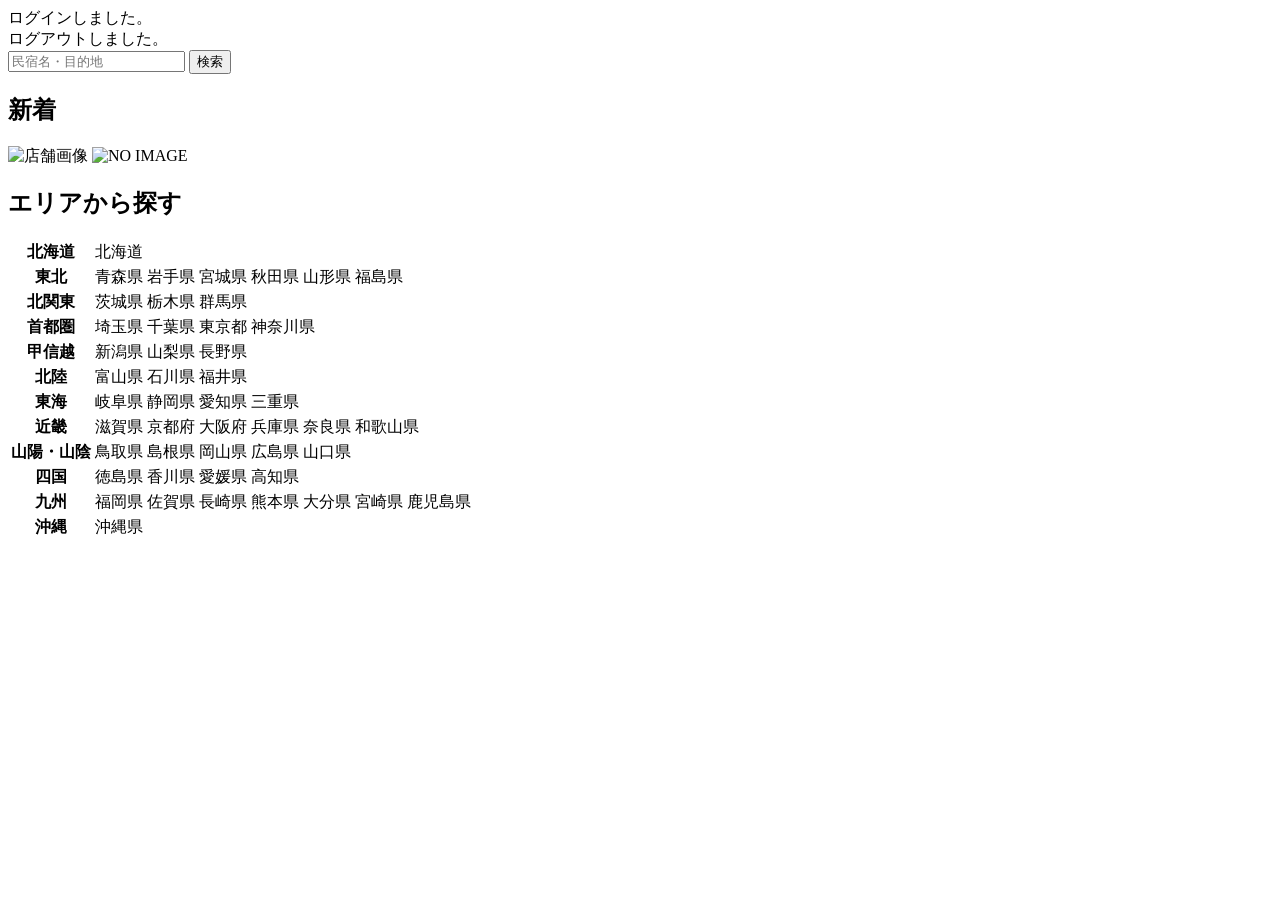
<file: main/resources/templates/index.html>
<!DOCTYPE html>
<html xmlns:th="https://www.thymeleaf.org" xmlns:sec="http://www.thymeleaf.org/extras/spring-security">
	<head>
		<div th:replace="~{fragment :: meta}"></div>
		
		<div th:replace="~{fragment :: styles}"></div>
		
		<title>SAMURAI Travel</title>
	</head>
	<body>
		<div class="samuraitravel-wrapper">
			<!-- ヘッダー -->
			<div th:replace="~{fragment :: header}"></div>
			
			<main>
				<div class="container pt-4 pb-5 samuraitravel-container">
					<div th:if="${param.loggedIn}" class="alert alert-info">
						ログインしました。
					</div>
					
					<div th:if="${param.loggedOut}" class="alert alert-info">
						ログアウトしました。
					</div>
					
					<div th:if="${successMessage}" class="alert alert-info">
						<span th:text="${successMessage}"></span>
					</div>
					
					<div class="d-flex justify-content-center">                                            
                         <form method="get" th:action="@{/houses}" class="mb-5 samuraitravel-search-form">
                             <div class="input-group">
                                 <input type="text" class="form-control" name="keyword" th:value="${keyword}" placeholder="民宿名・目的地">
                                 <button type="submit" class="btn text-white shadow-sm samuraitravel-btn">検索</button> 
                             </div>               
                         </form>                        
                     </div>                                                                                                  
                                                      
                     <h2 class="text-center mb-3">新着</h2>
                     <div class="row row-cols-lg-5 row-cols-2 g-3 mb-5">                                        
                         <div class="col" th:each="newHouse : ${newHouses}">
                             <a th:href="@{/houses/__${newHouse.getId()}__}" class="link-dark samuraitravel-card-link">
                                 <div class="card h-100">                                                                        
                                     <img th:if="${newHouse.getImageName()}" th:src="@{/storage/__${newHouse.getImageName()}__}" class="card-img-top samuraitravel-vertical-card-image" alt="店舗画像">                                     
                                     <img th:unless="${newHouse.getImageName()}" th:src="@{/images/noImage.png}" class="card-img-top samuraitravel-vertical-card-image" alt="NO IMAGE">                                                                                                                        
                                     <div class="card-body">                                    
                                         <h3 class="card-title" th:text="${newHouse.getName()}"></h3>
                                         <p class="card-text mb-1">
                                             <small class="text-muted" th:text="${newHouse.getAddress()}"></small>                                            
                                         </p>
                                         <p class="card-text">
                                             <span th:text="${#numbers.formatInteger(newHouse.getPrice(), 1, 'COMMA') + '円 / 泊'}"></span>                                            
                                         </p>                                    
                                     </div>
                                 </div>    
                             </a>            
                         </div>                                               
                     </div>
                     
                     <div class="row justify-content-center">
                         <div class="col-xl-5 col-lg-6 col-md-8">                    
                     
                             <h2 class="text-center mb-3">エリアから探す</h2>                                        
                              
                             <table class="table">
                                 <tbody>                                                     
                                     <tr>
                                         <th>北海道</th>
                                         <td>
                                             <a th:href="@{/houses?area=北海道}">北海道</a>
                                         </td>                                     
                                     </tr>  
                                     <tr>
                                         <th>東北</th>
                                         <td>
                                             <a th:href="@{/houses?area=青森県}" class="me-2">青森県</a>
                                             <a th:href="@{/houses?area=岩手県}" class="me-2">岩手県</a>
                                             <a th:href="@{/houses?area=宮城県}" class="me-2">宮城県</a>
                                             <a th:href="@{/houses?area=秋田県}" class="me-2">秋田県</a>
                                             <a th:href="@{/houses?area=山形県}" class="me-2">山形県</a>
                                             <a th:href="@{/houses?area=福島県}">福島県</a>
                                         </td>                                     
                                     </tr>  
                                     <tr>
                                         <th>北関東</th>
                                         <td>
                                             <a th:href="@{/houses?area=茨城県}" class="me-2">茨城県</a>
                                             <a th:href="@{/houses?area=栃木県}" class="me-2">栃木県</a>
                                             <a th:href="@{/houses?area=群馬県}">群馬県</a>                                    
                                         </td>                                     
                                     </tr>  
                                     <tr>
                                         <th>首都圏</th>
                                         <td>
                                             <a th:href="@{/houses?area=埼玉県}" class="me-2">埼玉県</a>
                                             <a th:href="@{/houses?area=千葉県}" class="me-2">千葉県</a>
                                             <a th:href="@{/houses?area=東京都}" class="me-2">東京都</a>
                                             <a th:href="@{/houses?area=神奈川県}">神奈川県</a>
                                         </td>                                     
                                     </tr>  
                                     <tr>
                                         <th>甲信越</th>
                                         <td>
                                             <a th:href="@{/houses?area=新潟県}" class="me-2">新潟県</a>
                                             <a th:href="@{/houses?area=山梨県}" class="me-2">山梨県</a>
                                             <a th:href="@{/houses?area=長野県}">長野県</a>
                                         </td>                                     
                                     </tr>  
                                     <tr>
                                         <th>北陸</th>
                                         <td>
                                             <a th:href="@{/houses?area=富山県}" class="me-2">富山県</a>
                                             <a th:href="@{/houses?area=石川県}" class="me-2">石川県</a>
                                             <a th:href="@{/houses?area=福井県}">福井県</a>
                                         </td>                                     
                                     </tr>  
                                     <tr>
                                         <th>東海</th>
                                         <td>
                                             <a th:href="@{/houses?area=岐阜県}" class="me-2">岐阜県</a>
                                             <a th:href="@{/houses?area=静岡県}" class="me-2">静岡県</a>
                                             <a th:href="@{/houses?area=愛知県}" class="me-2">愛知県</a>
                                             <a th:href="@{/houses?area=三重県}">三重県</a>
                                         </td>                                     
                                     </tr>  
                                     <tr>
                                         <th>近畿</th>
                                         <td>
                                             <a th:href="@{/houses?area=滋賀県}" class="me-2">滋賀県</a>
                                             <a th:href="@{/houses?area=京都府}" class="me-2">京都府</a>
                                             <a th:href="@{/houses?area=大阪府}" class="me-2">大阪府</a>
                                             <a th:href="@{/houses?area=兵庫県}" class="me-2">兵庫県</a>
                                             <a th:href="@{/houses?area=奈良県}" class="me-2">奈良県</a>
                                             <a th:href="@{/houses?area=和歌山県}">和歌山県</a>
                                         </td>                                     
                                     </tr>  
                                     <tr>
                                         <th>山陽・山陰</th>
                                         <td>
                                             <a th:href="@{/houses?area=鳥取県}" class="me-2">鳥取県</a>
                                             <a th:href="@{/houses?area=島根県}" class="me-2">島根県</a>
                                             <a th:href="@{/houses?area=岡山県}" class="me-2">岡山県</a>
                                             <a th:href="@{/houses?area=広島県}" class="me-2">広島県</a>
                                             <a th:href="@{/houses?area=山口県}">山口県</a>
                                         </td>                                     
                                     </tr>  
                                     <tr>
                                         <th>四国</th>
                                         <td>
                                             <a th:href="@{/houses?area=徳島県}" class="me-2">徳島県</a>
                                             <a th:href="@{/houses?area=香川県}" class="me-2">香川県</a>
                                             <a th:href="@{/houses?area=愛媛県}" class="me-2">愛媛県</a>
                                             <a th:href="@{/houses?area=高知県}">高知県</a>
                                         </td>                                     
                                     </tr>            
                                     <tr>
                                         <th>九州</th>
                                         <td>
                                             <a th:href="@{/houses?area=福岡県}" class="me-2">福岡県</a>
                                             <a th:href="@{/houses?area=佐賀県}" class="me-2">佐賀県</a>
                                             <a th:href="@{/houses?area=長崎県}" class="me-2">長崎県</a>
                                             <a th:href="@{/houses?area=熊本県}" class="me-2">熊本県</a>
                                             <a th:href="@{/houses?area=大分県}" class="me-2">大分県</a>
                                             <a th:href="@{/houses?area=宮崎県}" class="me-2">宮崎県</a>
                                             <a th:href="@{/houses?area=鹿児島県}">鹿児島県</a>
                                         </td>                                     
                                     </tr>  
                                     <tr>
                                         <th>沖縄</th>
                                         <td>
                                             <a th:href="@{/houses?area=沖縄県}">沖縄県</a>
                                         </td>                                     
                                     </tr>                                                                                                                                                                                                                                                                                                                                                                           
                                 </tbody>
                             </table>  
                         </div>
                     </div>
				</div>
			</main>
			
			<!-- フッター -->
			<div th:replace="~{fragment :: footer}"></div>
		</div>
		
		<div th:replace="~{fragment :: scripts}"></div>
	</body>
</html>
</file>
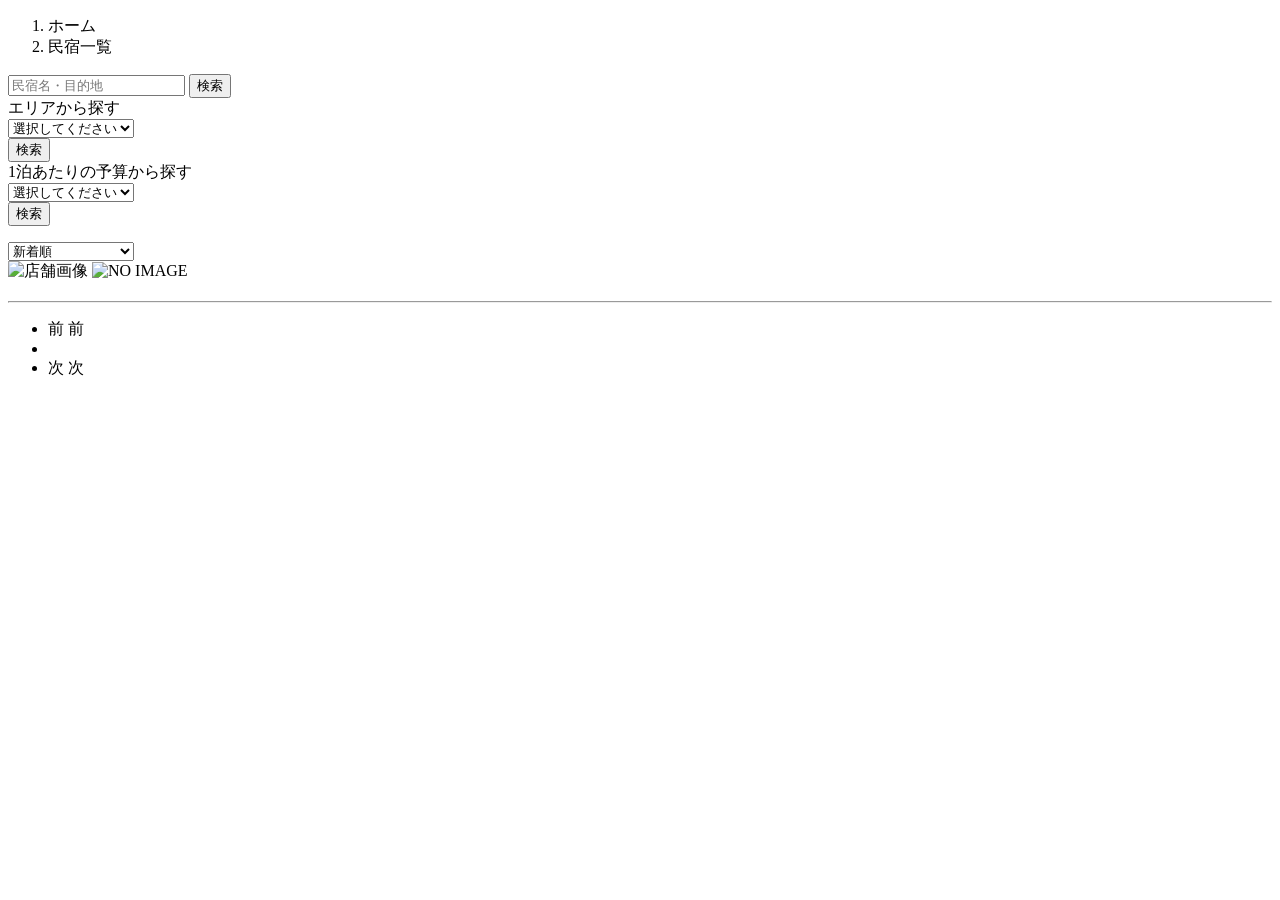
<file: main/resources/templates/houses/index.html>
<!DOCTYPE html>
 <html xmlns:th="https://www.thymeleaf.org" xmlns:sec="http://www.thymeleaf.org/extras/spring-security">    
     <head>
         <div th:replace="~{fragment :: meta}"></div>   
              
         <div th:replace="~{fragment :: styles}"></div>
           
         <title>民宿一覧</title>   
     </head>
     <body>
         <div class="samuraitravel-wrapper">
             <!-- ヘッダー -->
             <div th:replace="~{fragment :: header}"></div>
             
             <main>
                 <div class="container samuraitravel-container pb-5">
                     <div class="row justify-content-center">
                         <nav class="my-3" style="--bs-breadcrumb-divider: '>';" aria-label="breadcrumb">
                             <ol class="breadcrumb mb-0">                        
                                 <li class="breadcrumb-item"><a th:href="@{/}">ホーム</a></li>
                                 <li class="breadcrumb-item active" aria-current="page">民宿一覧</li>
                             </ol>
                         </nav>         
             
                         <div class="col-xl-3 col-lg-4 col-md-12">               
                             <form method="get" th:action="@{/houses}" class="w-100 mb-3">
                                 <div class="input-group">
                                     <input type="text" class="form-control" name="keyword" th:value="${keyword}" placeholder="民宿名・目的地">
                                     <button type="submit" class="btn text-white shadow-sm samuraitravel-btn">検索</button> 
                                 </div>               
                             </form>
             
                             <div class="card mb-3">
                                 <div class="card-header">
                                     エリアから探す
                                 </div>
                                 <div class="card-body">
                                     <form method="get" th:action="@{/houses}" class="w-100">
                                         <div class="form-group mb-3">
                                             <select class="form-control form-select" name="area">  
                                                 <option value="" hidden>選択してください</option>   
                                                 <optgroup label="北海道">                                      
                                                     <option value="北海道" th:selected="${area == '北海道'}">北海道</option>
                                                 </optgroup>                
                                                 <optgroup label="東北">                                  
                                                     <option value="青森県" th:selected="${area == '青森県'}">青森県</option>                                                
                                                     <option value="岩手県" th:selected="${area == '岩手県'}">岩手県</option>
                                                     <option value="宮城県" th:selected="${area == '宮城県'}">宮城県</option>
                                                     <option value="秋田県" th:selected="${area == '秋田県'}">秋田県</option>
                                                     <option value="山形県" th:selected="${area == '山形県'}">山形県</option>
                                                     <option value="福島県" th:selected="${area == '福島県'}">福島県</option>
                                                 </optgroup>
                                                 <optgroup label="北関東">  
                                                     <option value="茨城県" th:selected="${area == '茨城県'}">茨城県</option>
                                                     <option value="栃木県" th:selected="${area == '栃木県'}">栃木県</option>
                                                     <option value="群馬県" th:selected="${area == '群馬県'}">群馬県</option>
                                                 </optgroup>
                                                 <optgroup label="首都圏"> 
                                                     <option value="埼玉県" th:selected="${area == '埼玉県'}">埼玉県</option>
                                                     <option value="千葉県" th:selected="${area == '千葉県'}">千葉県</option>
                                                     <option value="東京都" th:selected="${area == '東京都'}">東京都</option>
                                                     <option value="神奈川県" th:selected="${area == '神奈川県'}">神奈川県</option>
                                                 </optgroup>
                                                 <optgroup label="甲信越"> 
                                                     <option value="新潟県" th:selected="${area == '新潟県'}">新潟県</option>
                                                     <option value="山梨県" th:selected="${area == '山梨県'}">山梨県</option>
                                                     <option value="長野県" th:selected="${area == '長野県'}">長野県</option>
                                                 </optgroup>
                                                 <optgroup label="北陸"> 
                                                     <option value="富山県" th:selected="${area == '富山県'}">富山県</option>
                                                     <option value="石川県" th:selected="${area == '石川県'}">石川県</option>
                                                     <option value="福井県" th:selected="${area == '福井県'}">福井県</option>
                                                 </optgroup>
                                                 <optgroup label="東海">
                                                     <option value="岐阜県" th:selected="${area == '岐阜県'}">岐阜県</option>
                                                     <option value="静岡県" th:selected="${area == '静岡県'}">静岡県</option>
                                                     <option value="愛知県" th:selected="${area == '愛知県'}">愛知県</option>
                                                     <option value="三重県" th:selected="${area == '三重県'}">三重県</option>
                                                 </optgroup>
                                                 <optgroup label="近畿">
                                                     <option value="滋賀県" th:selected="${area == '滋賀県'}">滋賀県</option>
                                                     <option value="京都府" th:selected="${area == '京都府'}">京都府</option>
                                                     <option value="大阪府" th:selected="${area == '大阪府'}">大阪府</option>
                                                     <option value="兵庫県" th:selected="${area == '兵庫県'}">兵庫県</option>
                                                     <option value="奈良県" th:selected="${area == '奈良県'}">奈良県</option>
                                                     <option value="和歌山県" th:selected="${area == '和歌山県'}">和歌山県</option>
                                                 </optgroup>
                                                 <optgroup label="山陽・山陰">
                                                     <option value="鳥取県" th:selected="${area == '鳥取県'}">鳥取県</option>
                                                     <option value="島根県" th:selected="${area == '島根県'}">島根県</option>
                                                     <option value="岡山県" th:selected="${area == '岡山県'}">岡山県</option>
                                                     <option value="広島県" th:selected="${area == '広島県'}">広島県</option>
                                                     <option value="山口県" th:selected="${area == '山口県'}">山口県</option>
                                                 </optgroup>
                                                 <optgroup label="四国">
                                                     <option value="徳島県" th:selected="${area == '徳島県'}">徳島県</option>
                                                     <option value="香川県" th:selected="${area == '香川県'}">香川県</option>
                                                     <option value="愛媛県" th:selected="${area == '愛媛県'}">愛媛県</option>
                                                     <option value="高知県" th:selected="${area == '高知県'}">高知県</option>
                                                 </optgroup>
                                                 <optgroup label="九州">
                                                     <option value="福岡県" th:selected="${area == '福岡県'}">福岡県</option>
                                                     <option value="佐賀県" th:selected="${area == '佐賀県'}">佐賀県</option>
                                                     <option value="長崎県" th:selected="${area == '長崎県'}">長崎県</option>
                                                     <option value="熊本県" th:selected="${area == '熊本県'}">熊本県</option>
                                                     <option value="大分県" th:selected="${area == '大分県'}">大分県</option>
                                                     <option value="宮崎県" th:selected="${area == '宮崎県'}">宮崎県</option>
                                                     <option value="鹿児島県" th:selected="${area == '鹿児島県'}">鹿児島県</option>
                                                 </optgroup>
                                                 <optgroup label="沖縄">
                                                     <option value="沖縄県" th:selected="${area == '沖縄県'}">沖縄県</option>
                                                 </optgroup>                                                                                                  
                                             </select> 
                                         </div>
                                         <div class="form-group">
                                             <button type="submit" class="btn text-white shadow-sm w-100 samuraitravel-btn">検索</button>
                                         </div>                                           
                                     </form>
                                 </div>
                             </div>                
             
                             <div class="card mb-3">
                                 <div class="card-header">
                                     1泊あたりの予算から探す
                                 </div>
                                 <div class="card-body">
                                     <form method="get" th:action="@{/houses}" class="w-100">
                                         <div class="form-group mb-3">    
                                             <select class="form-control form-select" name="price">
                                                 <option value="" hidden>選択してください</option> 
                                                 <option value="6000" th:selected="${price == 6000}">6,000円以内</option>
                                                 <option value="7000" th:selected="${price == 7000}">7,000円以内</option>
                                                 <option value="8000" th:selected="${price == 8000}">8,000円以内</option>
                                                 <option value="9000" th:selected="${price == 9000}">9,000円以内</option>
                                                 <option value="10000" th:selected="${price == 10000}">10,000円以内</option>
                                             </select>                                                                                
                                         </div>
                                         <div class="form-group">
                                             <button type="submit" class="btn text-white shadow-sm w-100 samuraitravel-btn">検索</button>
                                         </div>                                           
                                     </form>
                                 </div>
                             </div>                               
                         </div>
             
                         <div class="col">                                                                          
                             <div class="d-flex justify-content-between flex-wrap">                                
                                 <p th:if="${housePage.getTotalPages() > 1}" class="fs-5 mb-3" th:text="${'検索結果：' + housePage.getTotalElements() + '件' + '（' + (housePage.getNumber() + 1) + ' / ' + housePage.getTotalPages() + ' ページ）'}"></p> 
                                 <p th:unless="${housePage.getTotalPages() > 1}" class="fs-5 mb-3" th:text="${'検索結果：' + housePage.getTotalElements() + '件'}"></p>
                                 
                                 <form method="get" th:action="@{/houses}" class="mb-3 samuraitravel-sort-box"> 
                                     <input th:if="${keyword}" type="hidden" name="keyword" th:value="${keyword}">
                                     <input th:if="${area}" type="hidden" name="area" th:value="${area}">
                                     <input th:if="${price}" type="hidden" name="price" th:value="${price}">                                      
                                     <select class="form-select form-select-sm" name="order" onChange="this.form.submit();">
                                         <option value="createdAtDesc" th:selected="${order == 'createdAtDesc' || order == null}">新着順</option>                                            
                                         <option value="priceAsc" th:selected="${order == 'priceAsc'}">宿泊料金が安い順</option>
                                     </select>   
                                 </form>                                 
                             </div>   
                                                                         
                             <div class="mb-3" th:each="house : ${housePage}">
                                 <a th:href="@{/houses/__${house.getId()}__}" class="link-dark samuraitravel-card-link">
                                     <div class="card h-100">   
                                         <div class="row g-0">
                                             <div class="col-md-4">                                                                                
                                                 <img th:if="${house.getImageName()}" th:src="@{/storage/__${house.getImageName()}__}" class="card-img-top samuraitravel-horizontal-card-image" alt="店舗画像">                                                     
                                                 <img th:unless="${house.getImageName()}" th:src="@{/images/noImage.png}" class="card-img-top samuraitravel-horizontal-card-image" alt="NO IMAGE">                                                    
                                             </div> 
                                             <div class="col-md-8">                                                                                                                        
                                                 <div class="card-body">                                    
                                                     <h3 class="card-title mb-3" th:text="${house.getName()}"></h3>                                            
  
                                                     <hr class="mb-3">
                                                     
                                                     <p class="card-text mb-2">
                                                         <span th:text="${house.getDescription()}"></span>
                                                     </p>                                                    
                                                     
                                                     <p class="card-text mb-2">
                                                         <small class="text-muted" th:text="${'〒' + house.getPostalCode()}"></small>
                                                         <small class="text-muted" th:text="${house.getAddress()}"></small>                                                      
                                                     </p>   
                                                                                                                                                                                                                                    
                                                     <p class="card-text">
                                                         <span th:text="${#numbers.formatInteger(house.getPrice(), 1, 'COMMA') + '円 / 泊'}"></span>
                                                     </p>                                    
                                                 </div>
                                             </div>
                                         </div>
                                     </div>    
                                 </a>            
                             </div>                                                                                       
             
                             <!-- ページネーション -->
                             <div th:if="${housePage.getTotalPages() > 1}" class="d-flex justify-content-center">
                                 <nav aria-label="民宿一覧ページ">
                                     <ul class="pagination">
                                         <li class="page-item">
                                             <span th:if="${housePage.isFirst()}" class="page-link disabled">前</span>
                                             <a th:unless="${housePage.isFirst()}" th:href="@{/houses(page = ${housePage.getNumber() - 1}, keyword = ${keyword}, area = ${area}, price = ${price}, order = ${order})}" class="page-link samuraitravel-page-link">前</a>
                                         </li>
                                         <li th:each="i : ${#numbers.sequence(0, housePage.getTotalPages() - 1)}" class="page-item">
                                             <span th:if="${i == housePage.getNumber()}" class="page-link active samuraitravel-active" th:text="${i + 1}"></span>
                                             <a th:unless="${i == housePage.getNumber()}" th:href="@{/houses(page = ${i}, keyword = ${keyword}, area = ${area}, price = ${price}, order = ${order})}" class="page-link samuraitravel-page-link" th:text="${i + 1}"></a>
                                         </li>
                                         <li class="page-item">                        
                                             <span th:if="${housePage.isLast()}" class="page-link disabled">次</span>
                                             <a th:unless="${housePage.isLast()}" th:href="@{/houses(page = ${housePage.getNumber() + 1}, keyword = ${keyword}, area = ${area}, price = ${price}, order = ${order})}" class="page-link samuraitravel-page-link">次</a>
                                         </li>
                                     </ul>
                                 </nav> 
                             </div>                                      
                         </div>
                     </div>
                 </div>  
             </main>
             
             <!-- フッター -->
             <div th:replace="~{fragment :: footer}"></div>
         </div>    
         
         <div th:replace="~{fragment :: scripts}"></div>  
   </body>
 </html>
</file>
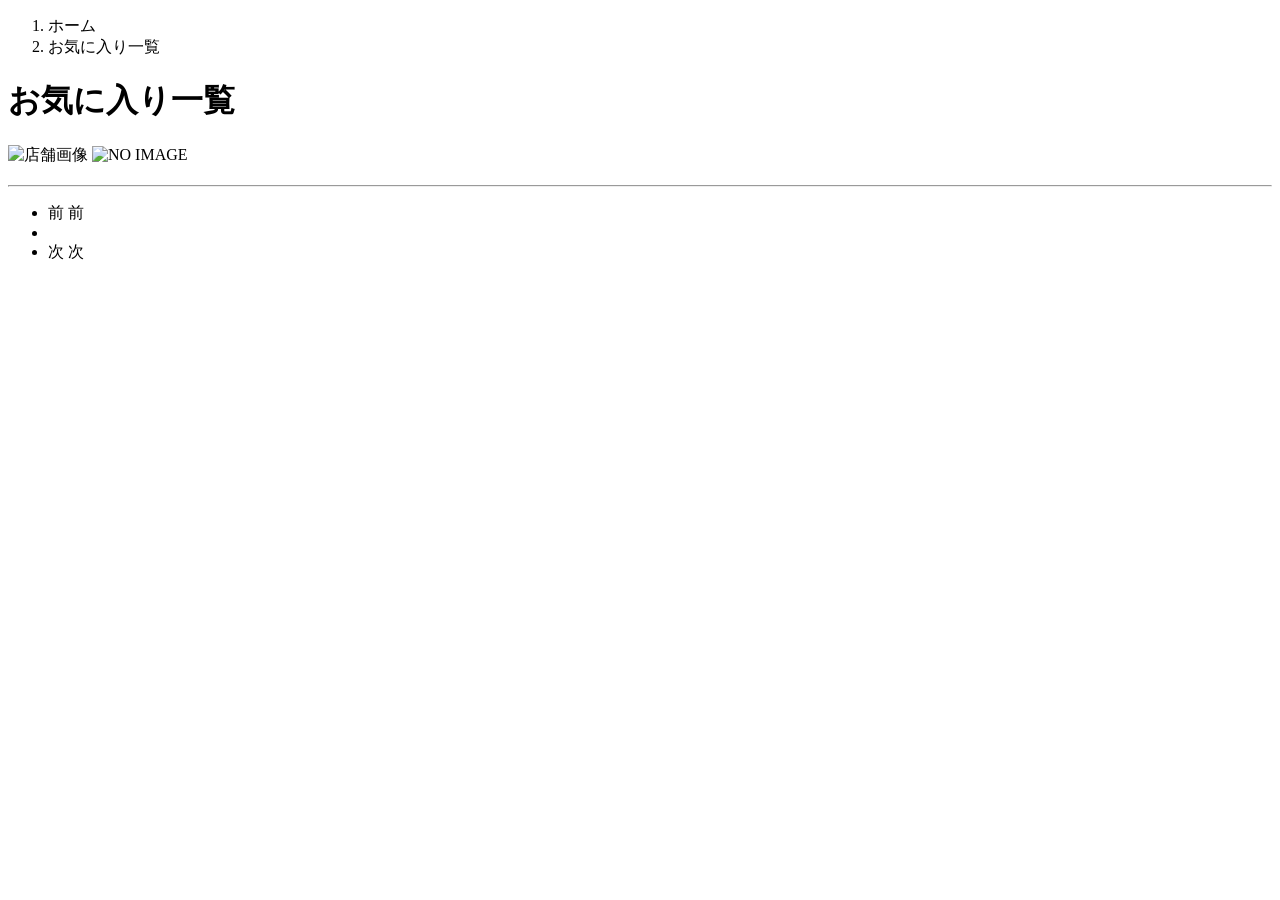
<file: main/resources/templates/likes/index.html>
<!DOCTYPE html>
<html xmlns:th="https://www.thymeleaf.org" xmlns:sec="http://www.thymeleaf.org/extras/spring-security">

<head>
	<div th:replace="~{fragment :: meta}"></div>

	<div th:replace="~{fragment :: styles}"></div>

	<title>お気に入り一覧</title>
</head>

<body>
	<div class="samuraitravel-wrapper">
		<!-- ヘッダー -->
		<div th:replace="~{fragment :: header}"></div>

		<main>
			<div class="container samuraitravel-container pb-5">
				<div class="row justify-content-center">
					<nav class="my-3" style="--bs-breadcrumb-divider: '>';" aria-label="breadcrumb">
						<ol class="breadcrumb mb-0">
							<li class="breadcrumb-item"><a th:href="@{/}">ホーム</a></li>
							<li class="breadcrumb-item active" aria-current="page">お気に入り一覧</li>
						</ol>
					</nav>

					<h1 class="mb-3 text-center">お気に入り一覧</h1>

					<div class="col">


						<div class="mb-3" th:each="like : ${likePage}">
							<a th:href="@{/houses/__${like.getHouse.getId()}__}" class="link-dark samuraitravel-card-link">
								<div class="card h-100">
									<div class="row g-0">
										<div class="col-md-4">
											<img th:if="${like.getHouse().getImageName()}"
												th:src="@{/storage/__${like.getHouse().getImageName()}__}"
												class="card-img-top samuraitravel-horizontal-card-image" alt="店舗画像">
											<img th:unless="${like.getHouse().getImageName()}" th:src="@{/images/noImage.png}"
												class="card-img-top samuraitravel-horizontal-card-image" alt="NO IMAGE">
										</div>
										<div class="col-md-8">
											<div class="card-body">
												<h3 class="card-title mb-3" th:text="${like.getHouse().getName()}"></h3>

												<hr class="mb-3">

												<p class="card-text mb-2">
													<span th:text="${like.getHouse().getDescription()}"></span>
												</p>

												<p class="card-text mb-2">
													<small class="text-muted"
														th:text="${'〒' + like.getHouse().getPostalCode()}"></small>
													<small class="text-muted" th:text="${like.getHouse().getAddress()}"></small>
												</p>

												<p class="card-text">
													<span
														th:text="${#numbers.formatInteger(like.getHouse().getPrice(), 1, 'COMMA') + '円 / 泊'}"></span>
												</p>
											</div>
										</div>
									</div>
								</div>
							</a>
						</div>

						<!-- ページネーション -->
						<div th:if="${likePage.getTotalPages() > 1}" class="d-flex justify-content-center">
							<nav aria-label="お気に入り一覧ページ">
								<ul class="pagination">
									<li class="page-item">
										<span th:if="${likePage.isFirst()}" class="page-link disabled">前</span>
										<a th:unless="${likePage.isFirst()}"
											th:href="@{/likes(page = ${likePage.getNumber() - 1})}"
											class="page-link samuraitravel-page-link">前</a>
									</li>
									<li th:each="i : ${#numbers.sequence(0, likePage.getTotalPages() - 1)}"
										class="page-item">
										<span th:if="${i == likePage.getNumber()}"
											class="page-link active samuraitravel-active" th:text="${i + 1}"></span>
										<a th:unless="${i == likePage.getNumber()}" th:href="@{/likes(page = ${i})}"
											class="page-link samuraitravel-page-link" th:text="${i + 1}"></a>
									</li>
									<li class="page-item">
										<span th:if="${likePage.isLast()}" class="page-link disabled">次</span>
										<a th:unless="${likePage.isLast()}"
											th:href="@{/likes(page = ${likePage.getNumber() + 1})}"
											class="page-link samuraitravel-page-link">次</a>
									</li>
								</ul>
							</nav>
						</div>
					</div>
				</div>
			</div>
		</main>

		<!-- フッター -->
		<div th:replace="~{fragment :: footer}"></div>
	</div>

	<div th:replace="~{fragment :: scripts}"></div>
</body>

</html>
</file>
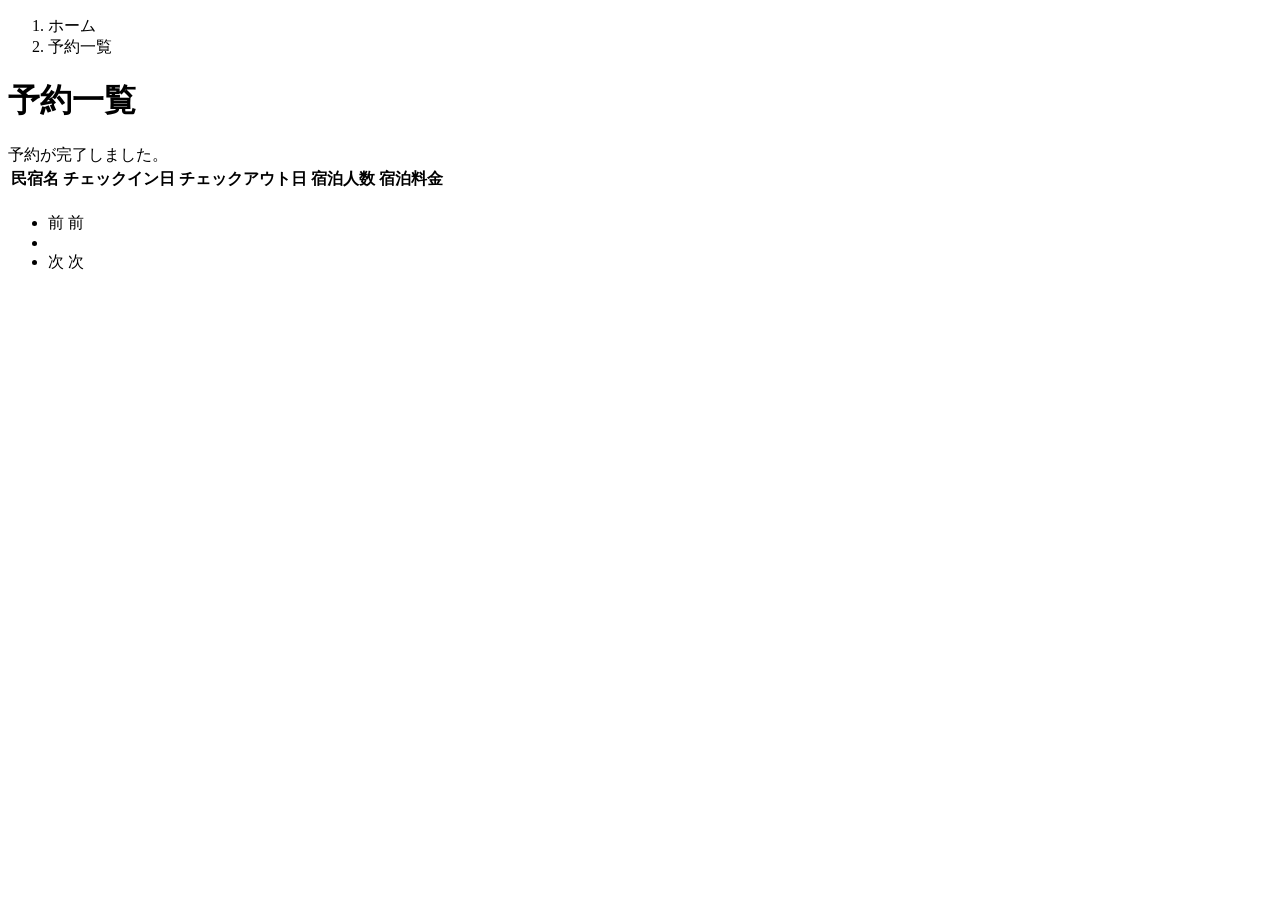
<file: main/resources/templates/reservations/index.html>
<!DOCTYPE html>
<html xmlns:th="https://www.thymeleaf.org" xmlns:sec="http://www.thymeleaf.org/extras/spring-security">
	<head>
		<div th:replace="~{fragment :: meta}"></div>
		
		<div th:replace="~{fragment :: styles}"></div>
		
		<title>予約一覧</title>
	</head>
	<body>
		<div class="samuraitravel-wrapper">
			<!-- ヘッダー -->
            <div th:replace="~{fragment :: header}"></div>
            
            <main>
				<div class="container samuraitravel-container pb-5">
					<div class="row justify-content-center">
						<div class="col-xxl-9 col-xl-10 col-lg-11">
							<nav class="my-3" style="--bs-breadcrumb-divider: '>';" aria-label="breadcrumb">
								<ol class="breadcrumb mb-0">
									<li class="breadcrumb-item"><a th:href="@{/}">ホーム</a></li>
									<li class="breadcrumb-item active" aria-current="page">予約一覧</li>
								</ol>
							</nav>
							
							<h1 class="mb-3 text-center">予約一覧</h1>
							
							<div th:if="${param.reserved}" class="alert alert-info">
								予約が完了しました。
							</div>
							
							<table class="table">
								<thead>
									<tr>
										<th scope="col">民宿名</th>
										<th scope="col">チェックイン日</th>
										<th scope="col">チェックアウト日</th>
										<th scope="col">宿泊人数</th>
										<th scope="col">宿泊料金</th>
									</tr>
								</thead>
								<tbody>
									<tr th:each="reservation : ${reservationPage}">
										<td>
											<a th:href="@{/houses/__${reservation.getHouse().getId()}__}" th:text="${reservation.getHouse().getName()}"></a>
										</td>
										<td th:text="${reservation.getCheckinDate()}"></td>
										<td th:text="${reservation.getCheckoutDate()}"></td>
										<td th:text="${reservation.getNumberOfPeople + '名'}"></td>
										<td th:text="${#numbers.formatInteger(reservation.getAmount(), 1, 'COMMA') + '円'}"></td>
									</tr>
								</tbody>
							</table>
							
							<!-- ページネーション -->
							<div th:if="${reservationPage.getTotalPages() > 1}" class="d-flex justify-content-center">
								<nav aria-label="予約一覧ページ">
									<ul class="pagination">
										<li class="page-item">
											<span th:if="${reservationPage.isFirst()}" class="page-link disabled">前</span>
											<a th:unless="${reservationPage.isFirst()}" th:href="@{/reservations(page = ${reservationPage.getNumber() - 1})}" class="page-link samuraitravel-page-link">前</a>
										</li>
										<li th:each="i : ${#numbers.sequence(0, reservationPage.getTotalPages() - 1)}" class="page-item">
											<span th:if="${i == reservationPage.getNumber()}" class="page-link active samuraitravel-active" th:text="${i + 1}"></span>
											<a th:unless="${i == reservationPage.getNumber()}" th:href="@{/reservations(page = ${i})}" class="page-link samuraitravel-page-link" th:text="${i + 1}"></a>
										</li>
										<li class="page-item">
											<span th:if="${reservationPage.isLast()}" class="page-link disabled">次</span>
											<a th:unless="${reservationPage.isLast()}" th:href="@{/reservations(page = ${reservationPage.getNumber() + 1})}" class="page-link samuraitravel-page-link">次</a>
										</li>
									</ul>
								</nav>
							</div>
						</div>
					</div>
				</div>
			</main>
			
			<!-- フッター -->
			<div th:replace="~{fragment :: footer}"></div>
		</div>
		
		<div th:replace="~{fragment :: scripts}"></div>
	</body>
</html>
</file>
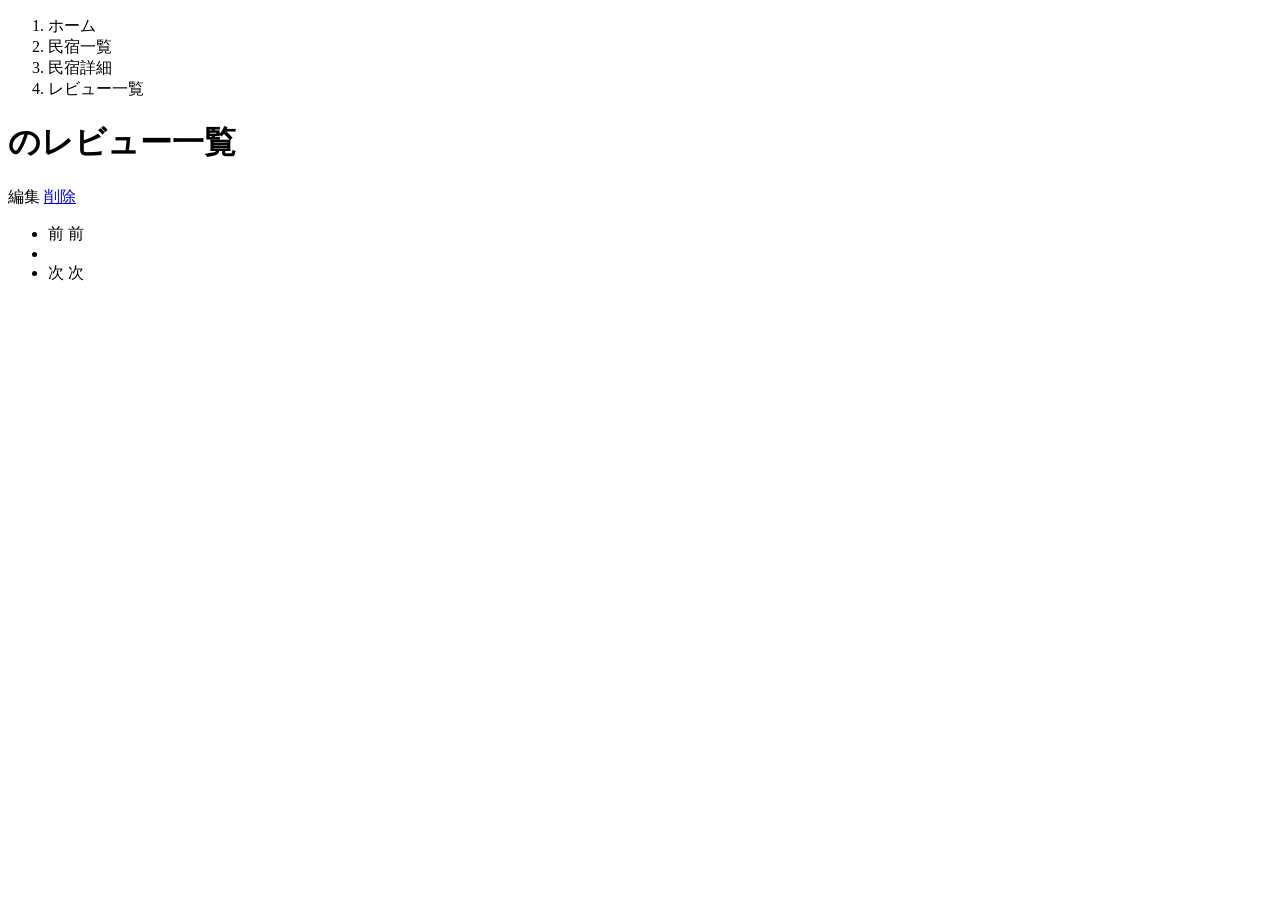
<file: main/resources/templates/reviews/index.html>
<!DOCTYPE html>
<html xmlns:th="https://www.thymeleaf.org" xmlns:sec="http://www.thymeleaf.org/extras/spring-security">
	<head>
		<div th:replace="~{fragment :: meta}"></div>
		
		<div th:replace="~{fragment :: styles}"></div>
		
		<title>レビュー一覧</title>
	</head>
	<body>
		<div class="samuraitravel-wrapper">
			<!-- ヘッダー -->
			<div th:replace="~{fragment :: header}"></div>
			
			<main>
				<div class="container pt-4 pb-5 samuraitravel-container">
					<div class="row justify-content-center">
						<div class="col-xxl-9 col-xl-10 col-lg-11">
							<nav class="mb-4" style="--bs-breadcrumb-divider: '>';" aria-label="breadcrumb">
								<ol class="breadcrumb mb-0">
									<li class="breadcrumb-item"><a th:href="@{/}">ホーム</a></li>
									<li class="breadcrumb-item"><a th:href="@{/houses}">民宿一覧</a></li>
									<li class="breadcrumb-item"><a th:href="@{/houses/__${house.getId()}__}">民宿詳細</a></li>
									<li class="breadcrumb-item active" aria-current="page">レビュー一覧</li>
								</ol>
							</nav>
							
							<h1 class="mb-4 text-center"　th:text="${house.getName()}">のレビュー一覧</h1>
							 <div class="row row-cols-md-2 row-cols-1 g-3 mb-5">
								 <div class="col" th:each="review : ${reviewPage}">
									 <div class="card h-100 position-relative">
										 <div class="card-body">
											 <h3 class="card-title" th:text="${review.getUser.getName()}"></h3>
									 		<p class="card-text mb-1">
										 		<span class="samuraitravel-rating" th:each="rate: ${#numbers.sequence(1, 5)}" th:text="${rate > review.getRating()} ? '&#9734;' : '&#9733;'"></span>                                            
											</p>
										 	<p class="card-text mb-1">
												 <small class="text-muted" th:text="${#dates.format(review.getCreatedAt(), 'yyyy年MM月dd日')}"></small>                                            
											</p>
											<p class="card-text">
												<span th:text="${review?.getComment()}"></span>                                            
											</p>
									
											<div sec:authorize="isAuthenticated()" th:if="${#authentication.principal.user.id == review.getUser().getId()}" th:remove="tag">
												<div class="position-absolute top-0 end-0 p-2">
													<a th:href="@{/reviews/edit}" class="me-2">編集</a>
													<a href="#" class="samuraitravel-link-danger" data-bs-toggle="modal" th:data-bs-target="${'#deleteReviewModal' + review.getId()}">削除</a>
												</div>
											</div>                                 
										</div>
									</div>            
								</div>                                               
							</div>
							
							<!-- ページネーション -->
                            <div th:if="${reviewPage.getTotalPages() > 1}" class="d-flex justify-content-center">
								<nav aria-label="レビュー一覧ページ">
									<ul class="pagination">
										<li class="page-item">
											<span th:if="${reviewPage.isFirst()}" class="page-link disabled">前</span>
											<a th:unless="${reviewPage.isFirst()}" th:href="@{/houses/__${house.getId()}__/reviews(page = ${reviewPage.getNumber() - 1})}" class="page-link samuraitravel-page-link">前</a>
										</li>
										<li th:each="i : ${#numbers.sequence(0, reviewPage.getTotalPages() -1)}" class="page-item">
											<span th:if="${i == reviewPage.getNumber()}" class="page-link active samuraitravel-active" th:text="${i + 1}"></span>
											<a th:unless="${i == reviewPage.getNumber()}" th:href="@{/houses/__${house.getId()}__/reviews(page = ${i})}" class="page-link samuraitravel-page-link" th:text="${i + 1}"></a>
										</li>
										<li class="page-item">
											<span th:if="${reviewPage.isLast()}" class="page-link disabled">次</span>
											<a th:unless="${reviewPage.isLast()}" th:href="@{/houses/__${house.getId()}__/reviews(page = ${reviewPage.getNumber() + 1})}" class="page-link samuraitravel-page-link">次</a>
										</li>
									</ul>
								</nav>
							</div>
						</div>
					</div>
				</div>
			</main>
			
			<!-- フッター -->
			<div th:replace="~{fragment :: footer}"></div>
		</div>
		
		<div th:replace="~{fragment :: scripts}"></div>
	</body>
</html>
</file>
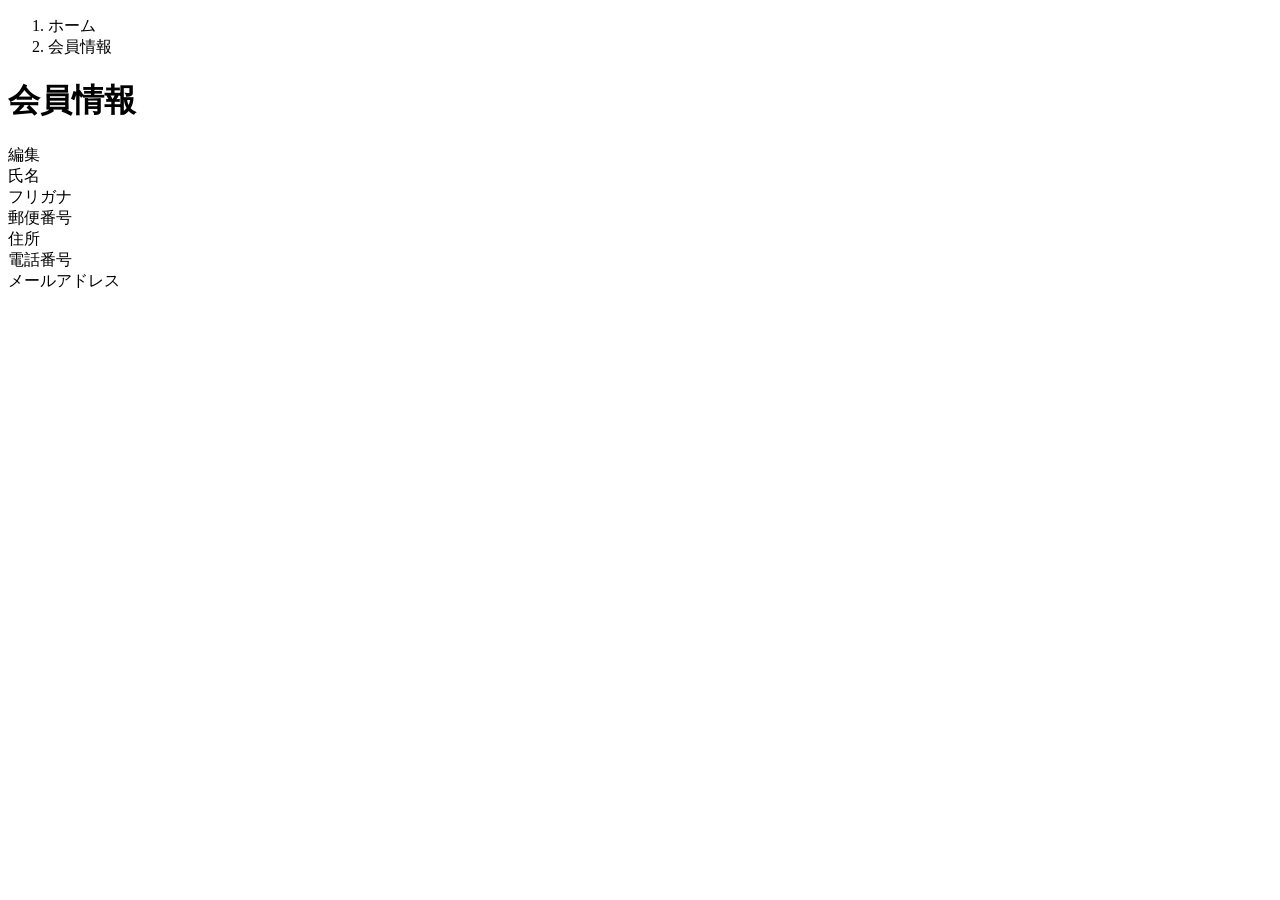
<file: main/resources/templates/user/index.html>
<!DOCTYPE html>
<html xmlns:th="https://www.thymeleaf.org" xmlns:sec="http://www.thymeleaf.org/extras/spring-security">
	<head>
		<div th:replace="~{fragment :: meta}"></div>
		
		<div th:replace="~{fragment :: styles}"></div>
		
		<title>会員情報</title>
	</head>
	<body>
		<div class="samuraitravel-wrapper">
			<!-- ヘッダー -->
			<div th:replace="~{fragment :: header}"></div>
			
			<main>
				<div class="container pb-5 samuraitravel-container">
					<div class="row justify-content-center">
						<div class="col-xl-5 col-lg-6 col-md-8">
							<nav class="my-3" style="--bs-breadcrumb-divider: '>';" aria-label="breadcrumb">
								<ol class="breadcrumb mb-0">
									<li class="breadcrumb-item"><a th:href="@{/}">ホーム</a></li>
									<li class="breadcrumb-item active" aria-current="page">会員情報</li>
								</ol>
							</nav>
							
							<h1 class="mb-3 text-center">会員情報</h1>
							
							<div class="d-flex justify-content-end align-items-end mb-3">
								<div>
									<a th:href="@{/user/edit}">編集</a>
								</div>
							</div>
							
							<div th:if="${successMessage}" class="alert alert-info">
								<span th:text="${successMessage}"></span>
							</div>
							
							<div class="container mb-4">
								<div class="row pb-2 mb-2 border-bottom">
									<div class="col-4">
										<span class="fw-bold">氏名</span>
									</div>
									
									<div class="col">
										<span th:text="${user.getName()}"></span>
									</div>
								</div>
								
								<div class="row pb-2 mb-2 border-bottom">
									<div class="col-4">
										<span class="fw-bold">フリガナ</span>
									</div>
									
									<div class="col">
										<span th:text="${user.getFurigana()}"></span>
									</div>
								</div>
								
								<div class="row pb-2 mb-2 border-bottom">
									<div class="col-4">
										<span class="fw-bold">郵便番号</span>
									</div>
									
									<div class="col">
										<span th:text="${user.getPostalCode()}"></span>
									</div>
								</div>
								
								<div class="row pb-2 mb-2 border-bottom">
									<div class="col-4">
										<span class="fw-bold">住所</span>
									</div>
									
									<div class="col">
										<span th:text="${user.getAddress()}"></span>
									</div>
								</div>
								
								<div class="row pb-2 mb-2 border-bottom">
									<div class="col-4">
										<span class="fw-bold">電話番号</span>
									</div>
									
									<div class="col">
										<span th:text="${user.getPhoneNumber()}"></span>
									</div>
								</div>
								
								<div class="row pb-2 mb-2 border-bottom">
									<div class="col-4">
										<span class="fw-bold">メールアドレス</span>
									</div>
									
									<div class="col">
										<span th:text="${user.getEmail()}"></span>
									</div>
								</div>
							</div>
						</div>
					</div>
				</div>
			</main>
			
			<!-- フッター -->
			<div th:replace="~{fragment :: footer}"></div>
		</div>
		
		<div th:replace="~{fragment :: scripts}"></div>
	</body>
</html>
</file>
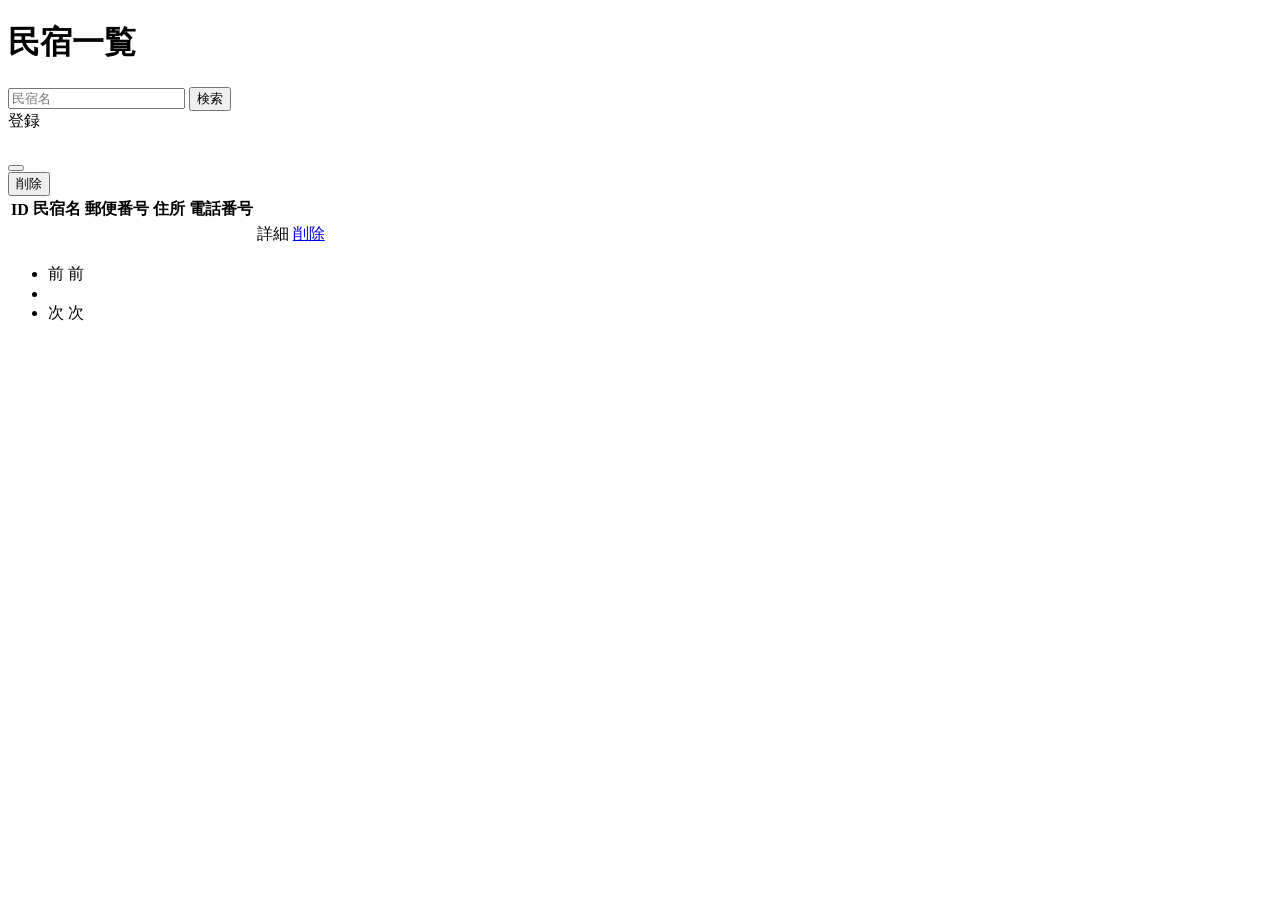
<file: main/resources/templates/admin/houses/index.html>
<!DOCTYPE html>
<html xmlns:th="https://www.thymeleaf.org" xmlns:sec="http://www.thymeleaf.org/extras/spring-security">
    <head>
        <div th:replace="~{fragment :: meta}"></div>    
             
        <div th:replace="~{fragment :: styles}"></div>
        
        <title>民宿一覧</title>       
    </head>
    <body>
        <div class="samuraitravel-wrapper">
            <!-- ヘッダー -->
            <div th:replace="~{fragment :: header}"></div>
            
            <main>
                <div class="container pt-4 pb-5 samuraitravel-container">
                    <div class="row justify-content-center">
                        <div class="col-xxl-9 col-xl-10 col-lg-11">
                            
                            <h1 class="mb-4 text-center">民宿一覧</h1>   
                            
                            <div class="d-flex justify-content-between align-items-end flex-wrap">
								<form method="get" th:action="@{/admin/houses}" class="mb-3">
									<div class="input-group">
										<input type="text" class="form-control" name="keyword" th:value="${keyword}" placeholder="民宿名">
										<button type="submit" class="btn text-white shadow-sm samuraitravel-btn">検索</button>
									</div>
								</form>
								                                
                                <a th:href="@{/admin/houses/register}" class="btn text-white shadow-sm mb-3 samuraitravel-btn">登録</a>
                            </div> 
                            
                            <div th:if="${successMessage}" class="alert alert-info">
								<span th:text="${successMessage}"></span>
							</div>                                                        
                            
                            <table class="table">
                                <thead>
                                    <tr>
                                        <th scope="col">ID</th>
                                        <th scope="col">民宿名</th>
                                        <th scope="col">郵便番号</th>
                                        <th scope="col">住所</th>
                                        <th scope="col">電話番号</th>
                                        <th scope="col"></th>
                                        <th scope="col"></th>                                        
                                    </tr>
                                </thead>   
                                <tbody>                                                     
                                    <tr th:each="house : ${housePage}">
                                        <td th:text="${house.getId()}"></td>
                                        <td th:text="${house.getName()}"></td>
                                        <td th:text="${house.getPostalCode()}"></td>
                                        <td th:text="${house.getAddress()}"></td>
                                        <td th:text="${house.getPhoneNumber()}"></td>
                                        <td><a th:href="@{/admin/houses/__${house.getId()}__}">詳細</a></td>
                                        <td><a href="#" class="samuraitravel-link-danger" data-bs-toggle="modal" th:data-bs-target="${'#deleteHouseModal' + house.getId()}">削除</a></td>
                                        
                                        <!-- 削除用モーダル -->
                                        <div class="modal fade" th:id="${'deleteHouseModal' + house.getId()}" tabindex="-1" th:aria-labelledby="${'deleteHouseModalLabel' + house.getId()}">
											<div class="modal-dialog">
												<div class="modal-content">
													<div class="modal-header">
														<h5 class="modal-title" th:id="${'deleteHouseModalLabel' + house.getId()}" th:text="${house.getName() + 'を削除してもよろしいですか？'}"></h5>
														<button type="button" class="btn-close" data-bs-dismiss="modal" aria-label="閉じる"></button>
													</div>
													<div class="modal-footer">
														<form method="post" th:action="@{/admin/houses/__${house.getId()}__/delete}">
															<button type="submit" class="btn samuraitravel-btn-danger text-white shadow-sm">削除</button>
														</form>
													</div>
												</div>
											</div>
										</div>                                                                                
                                    </tr>                                      
                                </tbody>
                            </table> 
                            
                            <!-- ページネーション -->
                            <div th:if="${housePage.getTotalPages() > 1}" class="d-flex justify-content-center">
								<nav aria-label="民宿一覧ページ">
									<ul class="pagination">
										<li class="page-item">
											<span th:if="${housePage.isFirst()}" class="page-link disabled">前</span>
											<a th:unless="${housePage.isFirst()}" th:href="@{/admin/houses(page = ${housePage.getNumber() - 1}, keyword = ${keyword})}" class="page-link samuraitravel-page-link">前</a>
										</li>
										<li th:each="i : ${#numbers.sequence(0, housePage.getTotalPages() -1)}" class="page-item">
											<span th:if="${i == housePage.getNumber()}" class="page-link active samuraitravel-active" th:text="${i + 1}"></span>
											<a th:unless="${i == housePage.getNumber()}" th:href="@{/admin/houses(page = ${i}, keyword = ${keyword})}" class="page-link samuraitravel-page-link" th:text="${i + 1}"></a>
										</li>
										<li class="page-item">
											<span th:if="${housePage.isLast()}" class="page-link disabled">次</span>
											<a th:unless="${housePage.isLast()}" th:href="@{/admin/houses(page = ${housePage.getNumber() + 1}, keyword = ${keyword})}" class="page-link samuraitravel-page-link">次</a>
										</li>
									</ul>
								</nav>
							</div>                                     
                        </div>
                    </div>
                </div>              
            </main>
            
            <!-- フッター -->
            <div th:replace="~{fragment :: footer}"></div>
        </div>    
        
        <div th:replace="~{fragment :: scripts}"></div>        
    </body>
</html>
</file>
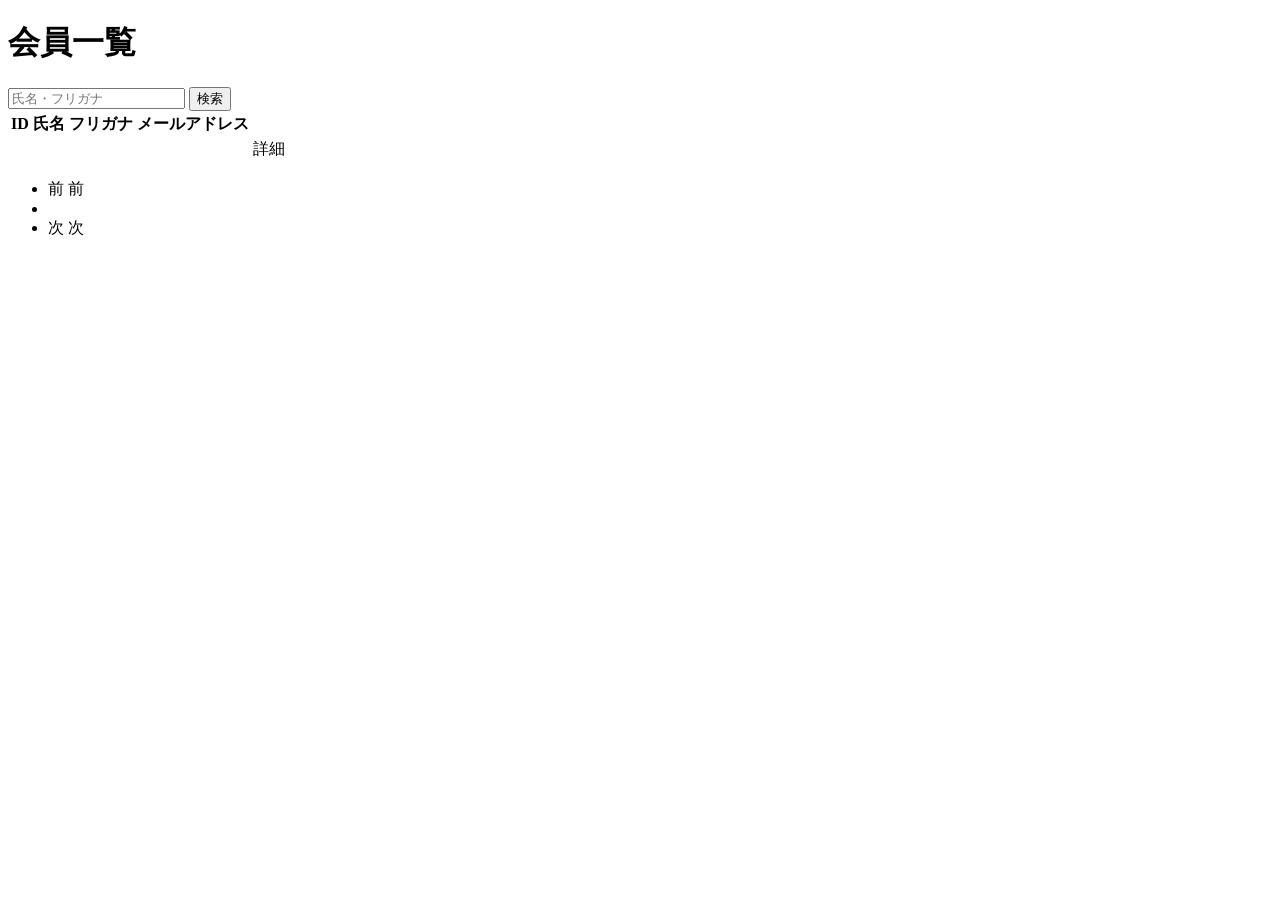
<file: main/resources/templates/admin/users/index.html>
<!DOCTYPE html>
<html xmlns:th="https://www.thymeleaf.org" xmlns:sec="http://www.thymeleaf.org/extras/spring-security">
	<head>
		<div th:replace="~{fragment :: meta}"></div>
		
		<div th:replace="~{fragment :: styles}"></div>
		
		<title>会員一覧</title>
	</head>
	<body>
		<div class="samuraitravel-wrapper">
			<!-- ヘッダー -->
			<div th:replace="~{fragment :: header}"></div>
			
			<main>
				<div class="container pt-4 pb-5 samuraitravel-container">
					<div class="row justify-content-center">
						<div class="col-xxl-9 col-xl-10 col-lg-11">
							
							<h1 class="mb-4 text-center">会員一覧</h1>
							
							<div class="d-flex justify-content-between align-items-end">
								<form method="get" th:action="@{/admin/users}" class="mb-3">
									<div class="input-group">
										<input type="text" class="form-control" name="keyword" th:value="${keyword}" placeholder="氏名・フリガナ">
										<button type="submit" class="btn text-white shadow-sm samuraitravel-btn">検索</button>
									</div>
								</form>
							</div>
							
							<div th:if="${successMessage}" class="alert alert-info">
								<span th:text="${successMessage}"></span>
							</div>
							
							<table class="table">
								<thead>
									<tr>
										<th scope="col">ID</th>
										<th scope="col">氏名</th>
										<th scope="col">フリガナ</th>
										<th scope="col">メールアドレス</th>
										<th scope="col"></th>
									</tr>
								</thead>
								<tbody>
									<tr th:each="user : ${userPage}">
										<td th:text="${user.getId()}"></td>
										<td th:text="${user.getName()}"></td>
										<td th:text="${user.getFurigana()}"></td>
										<td th:text="${user.getEmail()}"></td>
										<td><a th:href="@{/admin/users/__${user.getId()}__}">詳細</a></td>
									</tr>
								</tbody>
							</table>
							
							<!-- ページネーション -->
							<div th:if="${userPage.getTotalPages() > 1}" class="d-flex justify-content-center">
								<nav aria-label="会員一覧ページ">
									<ul class="pagination">
										<li class="page-item">
											<span th:if="${userPage.isFirst()}" class="page-link disabled">前</span>
											<a th:unless="${userPage.isFirst()}" th:href="@{/admin/users(page = ${userPage.getNumber() - 1}, keyword = ${keyword})}" class="page-link samuraitravel-page-link">前</a>
										</li>
										<li th:each="i : ${#numbers.sequence(0, userPage.getTotalPages() -1)}" class="page-item">
											<span th:if="${i == userPage.getNumber()}" class="page-link active samuraitravel-active" th:text="${i + 1}"></span>
											<a th:unless="${i == userPage.getNumber()}" th:href="@{/admin/users(page = ${i}, keyword = ${keyword})}" class="page-link samuraitravel-page-link" th:text="${i + 1}"></a>
										</li>
										<li class="page-item">
											<span th:if="${userPage.isLast()}" class="page-link disabled">次</span>
											<a th:unless="${userPage.isLast()}" th:href="@{/admin/users(page = ${userPage.getNumber() + 1}, keyword = ${keyword})}" class="page-link samuraitravel-page-link">次</a>
										</li>
									</ul>
								</nav>
							</div>
						</div>
					</div>
				</div>
			</main>
			
			<!-- フッター -->
			<div th:replace="~{fragment :: footer}"></div>
		</div>
		
		<div th:replace="~{fragment :: scripts}"></div>
	</body>
</html>
</file>
